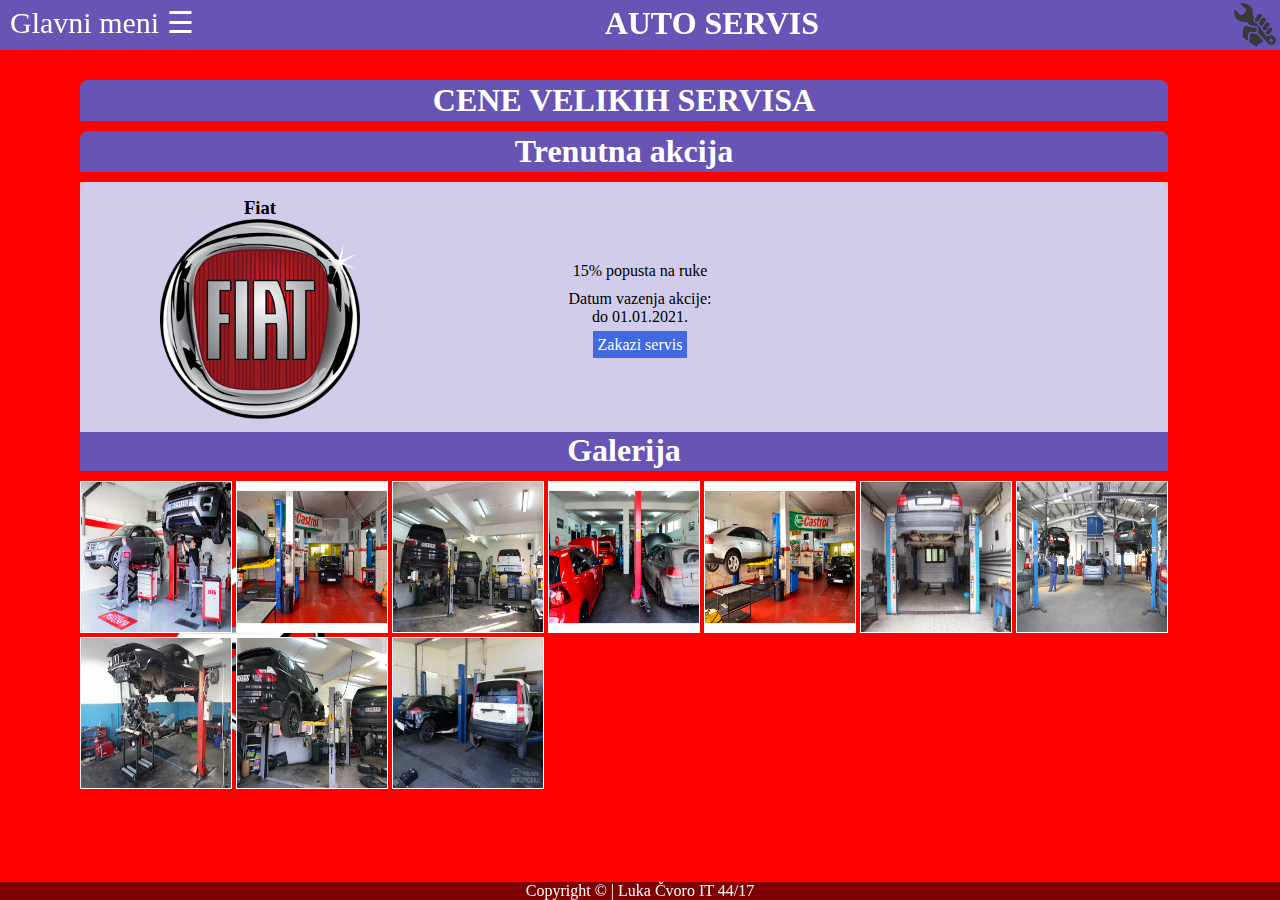
<file: index.html>
<!DOCTYPE html>
<html>
<head>
<meta charset="UTF-8">
<meta name="viewpoint" content="width=device-width;initial-scale=1">
<link rel="stylesheet" href="style.css">
<link rel="icon" href="slike/simbol.png" type="image/png" sizes="16x16">
<title>Auto Servis</title>
	<script type="text/javascript"> let headID = document.getElementsByTagName("head")[0]; let newCss = document.createElement('link'); newCss.rel = 'stylesheet'; newCss.type = 'text/css'; newCss.href = "https://botmake.io/embed/bot482968.css"; let newScript = document.createElement('script'); newScript.src = "https://botmake.io/embed/bot482968.js"; newScript.type = 'text/javascript'; headID.appendChild(newScript); headID.appendChild(newCss); </script>
</head>
<body>
<header>
<div class="simbol">
<img src="slike/simbol.png" alt="simbol" title="Auto Servis">
</div>
<div class="naslov">
<h1>Auto Servis</h1>
</div>
<div class="glavni_meni">
	<label for="prikazi-meni" class="prikazi-meni">Glavni meni &#9776;</label>
	<input type="checkbox" id="prikazi-meni" role="button">
	<ul class="meni">
		<li><a href="index.html">Početna</a></li>
		<li><a href="akcije.html">Akcije</a></li>
		<li><a href="oservisu.html">O Servisu</a></li>
		<li><a href="kontakt.html" id="kontakt">Kontakt &#9743;</a></li>
	</ul>
</div>
</header>

<section>
	<div class="pocetna_strana">
		<div id="cene">
		<h1>CENE VELIKIH SERVISA</h1>
		<table>
		<tr><th>Marka</th><th>Model</th><th>Motor</th><th>Cena</th></tr>		
		<tr><td>Fiat</td><td>Punto</td><td>1.9 MJT</td><td>20.900</td></tr>
		<tr><td>Fiat</td><td>Stilo</td><td>1.9 MJT</td><td>24.000</td></tr>
		<tr><td>Opel</td><td>Corsa</td><td>1.3 DCI</td><td>18.000</td></tr>
		<tr><td>Ford</td><td>Focus</td><td>2.0 TDCI</td><td>32.980</td></tr>
		<tr><td>Suzuki</td><td>Swift</td><td>1.2 B</td><td>21.000</td></tr>
		</table>
		</div>
		<div class="akcija">
		<h1>Trenutna akcija</h1>
			<div class="trenutna">
				<div id="fiat">
					<h3>Fiat</h3>
					<img src="slike/fiat.png">
				</div>
				<div id="zakazivanje">
				<p>15% popusta na ruke</p>
				<p>Datum vazenja akcije: </br> do 01.01.2021.</p>
				<a href="#">Zakazi servis</a>
				</div>
				<div id="opel">
				<h3>Opel</h3>
				<img src="slike/Opel.png">
				</div>
			</div>
		</div>	
		<div class="galerija">
			<h1>Galerija</h1>
			<div class="slike">
			<img src="slike/slika1.jpg" class="slika">
			<img src="slike/slika2.jpg" class="slika">
			<img src="slike/slika3.jpg" class="slika">
			<img src="slike/slika4.jpg" class="slika">
			<img src="slike/slika5.jpg" class="slika">
			<img src="slike/slika6.jpg" class="slika">
			<img src="slike/slika7.jpg" class="slika">
			<img src="slike/slika8.jpg" class="slika">
			<img src="slike/slika9.jpg" class="slika">
			<img src="slike/slika10.jpg" class="slika">
			</div>
		</div>
	</div>
</section>
<footer>
	Copyright &copy | Luka Čvoro IT 44/17
</footer>
</body>
</html>
</file>
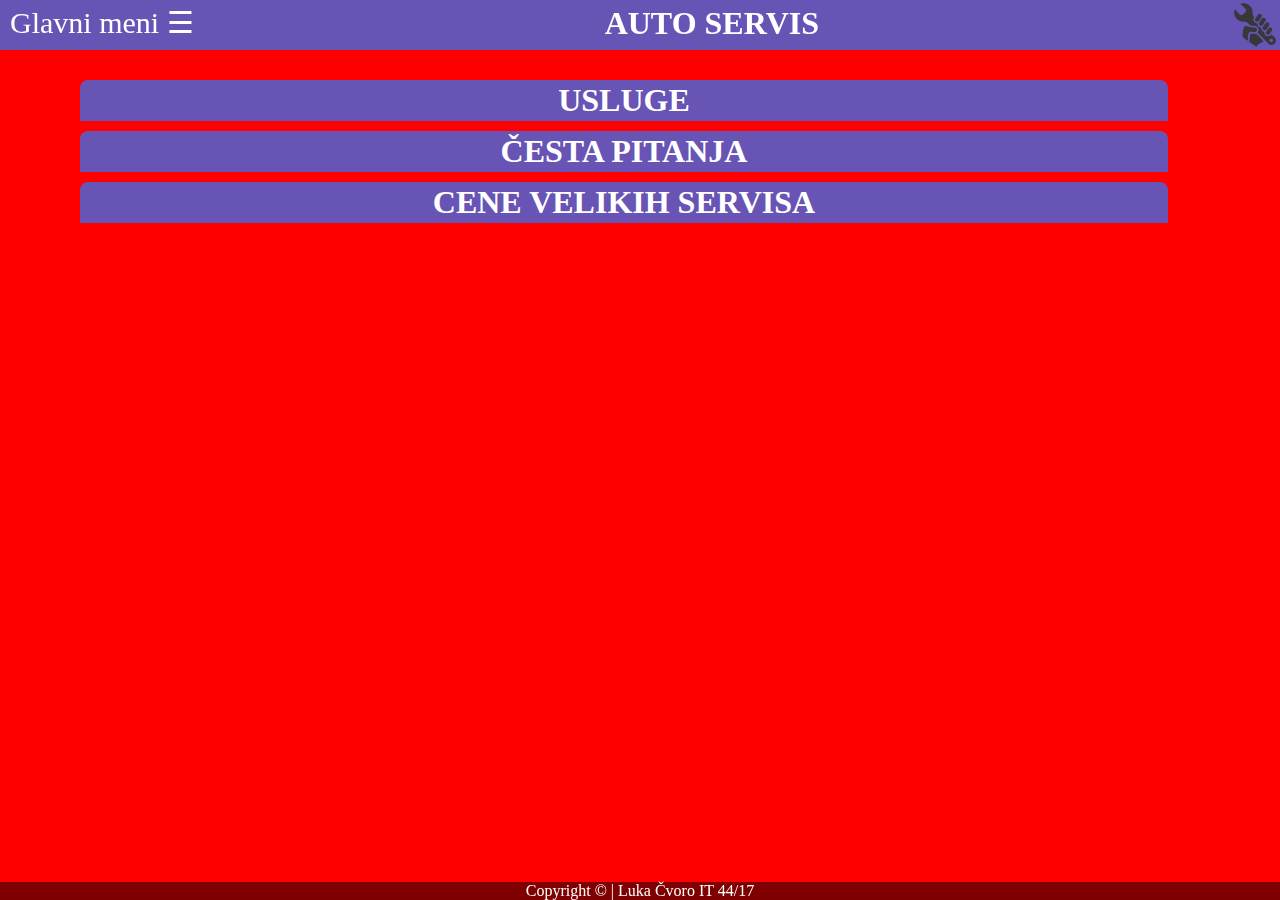
<file: akcije.html>
<!DOCTYPE html>
<html>
<head>
<meta charset="UTF-8">
<meta name="viewpoint" content="width=device-width;initial-scale=1">
<link rel="stylesheet" href="style.css">
<link rel="icon" href="slike/simbol.png" type="image/png" sizes="16x16">
<title>Auto Servis</title>
	<script type="text/javascript"> let headID = document.getElementsByTagName("head")[0]; let newCss = document.createElement('link'); newCss.rel = 'stylesheet'; newCss.type = 'text/css'; newCss.href = "https://botmake.io/embed/bot482968.css"; let newScript = document.createElement('script'); newScript.src = "https://botmake.io/embed/bot482968.js"; newScript.type = 'text/javascript'; headID.appendChild(newScript); headID.appendChild(newCss); </script>
</head>
<body>
<header>
<div class="simbol">
<img src="slike/simbol.png" alt="simbol" title="Auto Servis">
</div>
<div class="naslov">
<h1>Auto Servis</h1>
</div>
<div class="glavni_meni">
	<label for="prikazi-meni" class="prikazi-meni">Glavni meni &#9776;</label>
	<input type="checkbox" id="prikazi-meni" role="button">
	<ul class="meni">
		<li><a href="index.html">Početna</a></li>
		<li><a href="akcije.html">Akcije</a></li>
		<li><a href="oservisu.html">O Servisu</a></li>
		<li><a href="kontakt.html" id="kontakt">Kontakt &#9743;</a></li>
	</ul>
</div>
</header>

<section>
	<div class="pocetna_strana">
		<div class="usluge">
			<h1>USLUGE</h1>
			<a href="#">Auto Mehanika</a>
			<a href="#">Auto Elektrika</a>
			<a href="#">Auto Limar i Lakirer</a>
			<a href="#">Vulkanizer</a>
		</div>
		<div class="cesta">
			<h1>ČESTA PITANJA</h1>
			<a href="#">Kada uraditi mali servis</a>
			<a href="#">Sta spada u veliki servis</a>
		</div>	
		<div id="cene">
		<h1>CENE VELIKIH SERVISA</h1>
		<table>
		<tr><th>Marka</th><th>Model</th><th>Motor</th><th>Cena</th></tr>		
		<tr><td>Fiat</td><td>Punto</td><td>1.9 MJT</td><td>20.900</td></tr>
		<tr><td>Fiat</td><td>Stilo</td><td>1.9 MJT</td><td>24.000</td></tr>
		<tr><td>Opel</td><td>Corsa</td><td>1.3 DCI</td><td>18.000</td></tr>
		<tr><td>Ford</td><td>Focus</td><td>2.0 TDCI</td><td>32.980</td></tr>
		<tr><td>Suzuki</td><td>Swift</td><td>1.2 B</td><td>21.000</td></tr>
		</table>
		</div>
	</div>
</section>
<footer>
	Copyright &copy | Luka Čvoro IT 44/17
</footer>
</body>
</html>
</file>
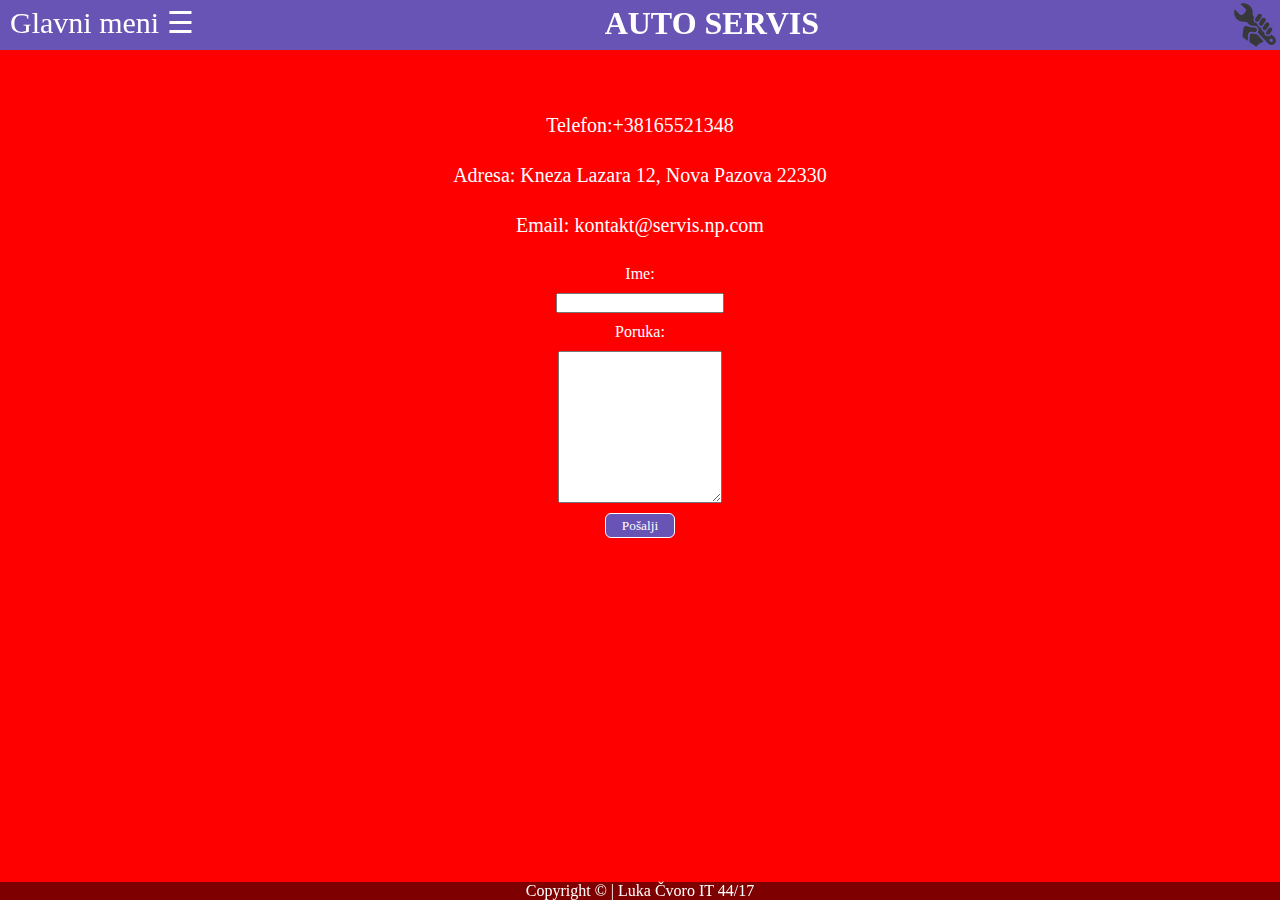
<file: kontakt.html>
<!DOCTYPE html>
<html>
<head>
<meta charset="UTF-8">
<meta name="viewpoint" content="width=device-width;initial-scale=1">
<link rel="stylesheet" href="style.css">
<link rel="icon" href="slike/simbol.png" type="image/png" sizes="16x16">
<title>Auto Servis</title>
	<script type="text/javascript"> let headID = document.getElementsByTagName("head")[0]; let newCss = document.createElement('link'); newCss.rel = 'stylesheet'; newCss.type = 'text/css'; newCss.href = "https://botmake.io/embed/bot482968.css"; let newScript = document.createElement('script'); newScript.src = "https://botmake.io/embed/bot482968.js"; newScript.type = 'text/javascript'; headID.appendChild(newScript); headID.appendChild(newCss); </script>
</head>
<body>
<header>
<div class="simbol">
<img src="slike/simbol.png" alt="simbol" title="Auto Servis">
</div>
<div class="naslov">
<h1>Auto Servis</h1>
</div>
<div class="glavni_meni">
	<label for="prikazi-meni" class="prikazi-meni">Glavni meni &#9776;</label>
	<input type="checkbox" id="prikazi-meni" role="button">
	<ul class="meni">
		<li><a href="index.html">Početna</a></li>
		<li><a href="akcije.html">Akcije</a></li>
		<li><a href="oservisu.html">O Servisu</a></li>
		<li><a href="kontakt.html" id="kontakt">Kontakt &#9743;</a></li>
	</ul>
</div>
</header>

<section>
	<div class="kontakt">
	<p>Telefon:+38165521348</p>
	<p>Adresa: Kneza Lazara 12, Nova Pazova 22330</p>
	<p>Email: kontakt@servis.np.com</p>
	</div>
	<form>
		Ime:<input type="text">
		Poruka:<textarea></textarea>
		<input type="submit" value="Pošalji">
	</form>
</section>
<footer>
	Copyright &copy | Luka Čvoro IT 44/17
</footer>
</body>
</html>
</file>
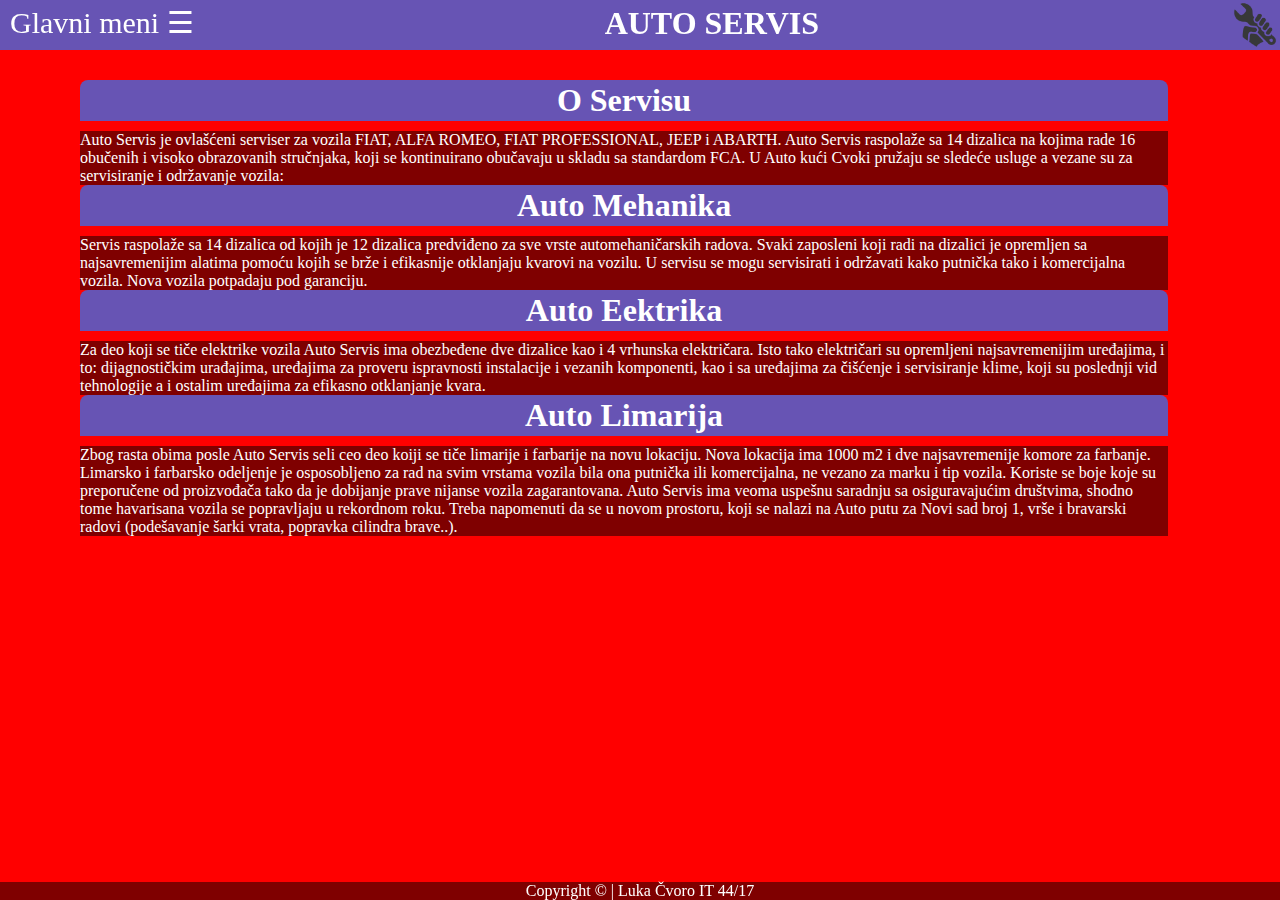
<file: oservisu.html>
<!DOCTYPE html>
<html>
<head>
<meta charset="UTF-8">
<meta name="viewpoint" content="width=device-width;initial-scale=1">
<link rel="stylesheet" href="style.css">
<link rel="icon" href="slike/simbol.png" type="image/png" sizes="16x16">
<title>Auto Servis</title>
	<script type="text/javascript"> let headID = document.getElementsByTagName("head")[0]; let newCss = document.createElement('link'); newCss.rel = 'stylesheet'; newCss.type = 'text/css'; newCss.href = "https://botmake.io/embed/bot482968.css"; let newScript = document.createElement('script'); newScript.src = "https://botmake.io/embed/bot482968.js"; newScript.type = 'text/javascript'; headID.appendChild(newScript); headID.appendChild(newCss); </script>
</head>
<body>
<header>
<div class="simbol">
<img src="slike/simbol.png" alt="simbol" title="Auto Servis">
</div>
<div class="naslov">
<h1>Auto Servis</h1>
</div>
<div class="glavni_meni">
	<label for="prikazi-meni" class="prikazi-meni">Glavni meni &#9776;</label>
	<input type="checkbox" id="prikazi-meni" role="button">
	<ul class="meni">
		<li><a href="index.html">Početna</a></li>
		<li><a href="akcije.html">Akcije</a></li>
		<li><a href="oservisu.html">O Servisu</a></li>
		<li><a href="kontakt.html" id="kontakt">Kontakt &#9743;</a></li>
	</ul>
</div>
</header>

<section>
	<div class="pocetna_strana">
		<h1>O Servisu</h1>
		<p class="oservisu">Auto Servis je ovlašćeni serviser za vozila FIAT, ALFA ROMEO, FIAT PROFESSIONAL, JEEP i ABARTH. Auto Servis raspolaže sa 14 dizalica na kojima rade 16 obučenih i visoko obrazovanih stručnjaka, koji se kontinuirano obučavaju u skladu sa standardom FCA. U Auto kući Cvoki pružaju se sledeće usluge a vezane su za servisiranje i održavanje vozila:</p>
		<h1>Auto Mehanika</h1>
		<p class="oservisu">Servis raspolaže sa 14 dizalica od kojih je 12 dizalica predviđeno za sve vrste automehaničarskih radova. Svaki zaposleni koji radi na dizalici je opremljen sa najsavremenijim alatima pomoću kojih se brže i efikasnije otklanjaju kvarovi na vozilu. U servisu se mogu servisirati i održavati kako putnička tako i komercijalna vozila. Nova vozila potpadaju pod garanciju.</p>
		<h1>Auto Eektrika</h1>
		<p class="oservisu">Za deo koji se tiče elektrike vozila Auto Servis ima obezbeđene dve dizalice kao i 4 vrhunska električara. Isto tako električari su opremljeni najsavremenijim uređajima, i to: dijagnostičkim urađajima, uređajima za proveru ispravnosti instalacije i vezanih komponenti, kao i sa uređajima za čišćenje i servisiranje klime, koji su poslednji vid tehnologije a i ostalim uređajima za efikasno otklanjanje kvara.</p>
		<h1>Auto Limarija</h1>
		<p class="oservisu">Zbog rasta obima posle Auto Servis seli ceo deo koiji se tiče limarije i farbarije na novu lokaciju. Nova lokacija ima 1000 m2  i dve najsavremenije komore za farbanje. Limarsko i farbarsko odeljenje je osposobljeno za rad na svim vrstama vozila bila ona putnička ili komercijalna, ne vezano za marku i tip vozila. Koriste se boje koje su preporučene od proizvođača tako da je dobijanje prave nijanse vozila zagarantovana. Auto Servis ima veoma uspešnu saradnju sa osiguravajućim društvima, shodno tome havarisana vozila se popravljaju u rekordnom roku. Treba napomenuti da se u novom prostoru, koji se nalazi na Auto putu za Novi sad broj 1, vrše i bravarski radovi (podešavanje šarki vrata, popravka cilindra brave..).</p>
	</div>
</section>
<footer>
	Copyright &copy | Luka Čvoro IT 44/17
</footer>
</body>
</html>
</file>
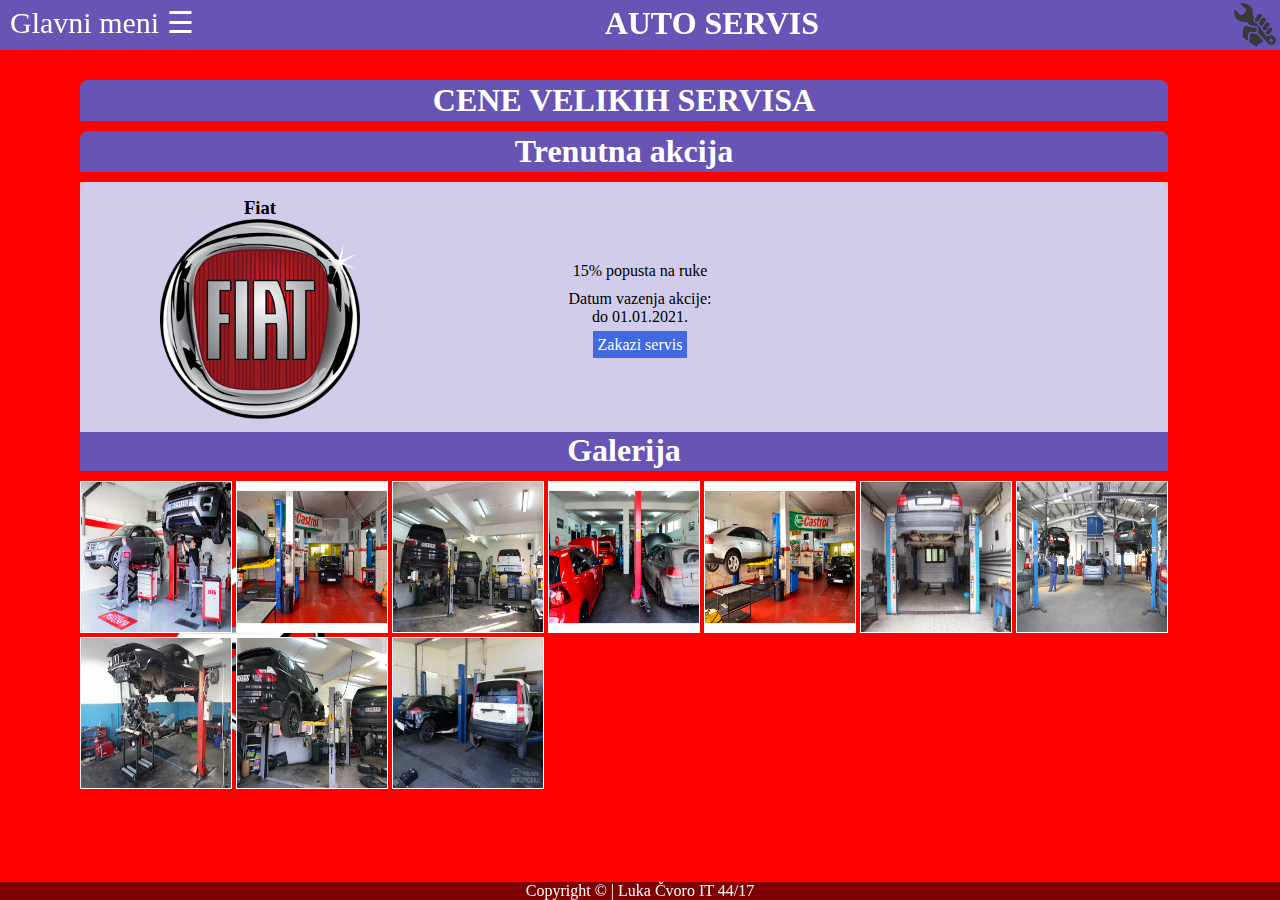
<file: pocetna.html>
<!DOCTYPE html>
<html>
<head>
<meta charset="UTF-8">
<meta name="viewpoint" content="width=device-width;initial-scale=1">
<link rel="stylesheet" href="style.css">
<link rel="icon" href="slike/simbol.png" type="image/png" sizes="16x16">
<title>Auto Servis</title>
</head>
<body>
<header>
<div class="simbol">
<img src="slike/simbol.png" alt="simbol" title="Auto Servis">
</div>
<div class="naslov">
<h1>Auto Servis</h1>
</div>
<div class="glavni_meni">
	<label for="prikazi-meni" class="prikazi-meni">Glavni meni &#9776;</label>
	<input type="checkbox" id="prikazi-meni" role="button">
	<ul class="meni">
		<li><a href="pocetna.html">Početna</a></li>
		<li><a href="akcije.html">Akcije</a></li>
		<li><a href="oservisu.html">O Servisu</a></li>
		<li><a href="kontakt.html" id="kontakt">Kontakt &#9743;</a></li>
	</ul>
</div>
</header>

<section>
	<div class="pocetna_strana">
		<div id="cene">
		<h1>CENE VELIKIH SERVISA</h1>
		<table>
		<tr><th>Marka</th><th>Model</th><th>Motor</th><th>Cena</th></tr>		
		<tr><td>Fiat</td><td>Punto</td><td>1.9 MJT</td><td>20.900</td></tr>
		<tr><td>Fiat</td><td>Stilo</td><td>1.9 MJT</td><td>24.000</td></tr>
		<tr><td>Opel</td><td>Corsa</td><td>1.3 DCI</td><td>18.000</td></tr>
		<tr><td>Ford</td><td>Focus</td><td>2.0 TDCI</td><td>32.980</td></tr>
		<tr><td>Suzuki</td><td>Swift</td><td>1.2 B</td><td>21.000</td></tr>
		</table>
		</div>
		<div class="akcija">
		<h1>Trenutna akcija</h1>
			<div class="trenutna">
				<div id="fiat">
					<h3>Fiat</h3>
					<img src="slike/fiat.png">
				</div>
				<div id="zakazivanje">
				<p>15% popusta na ruke</p>
				<p>Datum vazenja akcije: </br> do 01.01.2021.</p>
				<a href="#">Zakazi servis</a>
				</div>
				<div id="opel">
				<h3>Opel</h3>
				<img src="slike/Opel.png">
				</div>
			</div>
		</div>	
		<div class="galerija">
			<h1>Galerija</h1>
			<div class="slike">
			<img src="slike/slika1.jpg" class="slika">
			<img src="slike/slika2.jpg" class="slika">
			<img src="slike/slika3.jpg" class="slika">
			<img src="slike/slika4.jpg" class="slika">
			<img src="slike/slika5.jpg" class="slika">
			<img src="slike/slika6.jpg" class="slika">
			<img src="slike/slika7.jpg" class="slika">
			<img src="slike/slika8.jpg" class="slika">
			<img src="slike/slika9.jpg" class="slika">
			<img src="slike/slika10.jpg" class="slika">
			</div>
		</div>
	</div>
</section>
<footer>
	Copyright &copy | Luka Čvoro IT 44/17
</footer>
</body>
</html>
</file>
<file: style.css>
*{
	font-family:arrial;
	margin:0;
	padding:0;
}
body{
	background-color:white;
}
header{
	background-color:rgb(65, 105, 225,0.8);
	position:fixed;
	width:100%;
	height:50px;
	display:flex;
	justify-content:space-between;
}
.simbol{
	order:3;
}
.simbol img{
	width:50px;
	height:50px;
}
.naslov{
	margin-top:5px;
	text-align:center;
	text-transform:uppercase;
	color:white;
	order:2;
}
.glavni_meni{
	cursor:pointer;
	margin-top:5px;
	order:1;
}
.glavni_meni ul{
	color:white;
	list-style-type:none;
}
.glavni_meni a{
	color:white;
	font-size:30px;
	text-decoration:none;
	padding:2px;
}
.glavni_meni li:hover{
	background-color: rgb(0,0,0,0.5);
	padding:2px;
}
.meni{
	display:none;
	margin-top:10px;
	background-color:rgb(65, 105, 225,0.8);
}
.padajuci_meni{
	display:none;
}
.padanje:hover .padajuci_meni{
	display:block;
	margin-left:15px;
}
.prikazi-meni{
	cursor:pointer;
	color:white;
	margin-left:10px;
	font-size:30px;
}
input[type=checkbox]{
	display:none;
}
input[type=checkbox]:checked ~ .meni{
	display:block;
}
section{
	background-color: red;
	background-size:cover;
	background-attachment:fixed;
	background-position:center;
	color:white;
	position:absolute;
	z-index:-1;
	width:100%;
	height:100%;
	animation:pozadina;
	animation-duration:60s;
	animation-iteration-count:infinitive;
}
@keyframes pozadina{
	0%{
		background-color: red;
	}
	25%{
		background-color: yellow;
	}
	50%{
		background-color: blue;
	}
	100%{
		background-color: green;
	}
}
.pocetna_strana{
	margin:80px;
	width:85%;
}
.pocetna_strana h1{
	text-align:center;
	border: 2px solid rgb(0,0,0,0);
	border-radius: 8px 8px 0px 0px;
	margin-bottom:10px;
	background-color:rgb(65, 105, 225,0.8);
	cursor:pointer;
}
.pocetna_strana h1:hover{
	padding:5px;
}
#cene table,th,tr,td{
	border:1px solid white;
	padding:10px;
	width:800px;
}
#cene table{
	display:none;
	border-collapse:collapse;
	text-align:center;
	background-color:rgb(0,0,0,0.5);
	width: 98.5%;
}
#cene:hover table{
	display:inherit;
}
.trenutna{
	background-color:rgb(255,255,255,0.7);
	color:black;
	width:100%;
	height:250px;
	text-align:center;
	float:left;
}
.trenutna img{
	width:200px;
	height:200px;
}
.usluge a,.cesta a{
	color:white;
	text-decoration:none;
	text-align:center;
	display:none;
	font-size:20px;
}
.usluge:hover a,.cesta:hover a{
	display:block;
}
.usluge a:hover,.cesta a:hover{
	background-color:rgb(0,0,0,0.5);
	border-bottom:1px solid white;
	font-size:22px;
}
.oservisu{
	background-color:rgb(0,0,0,0.5);
}
#fiat,#zakazivanje,#opel{
	float:left;
	height:250px;
	width:200px;
	margin-top:15px;
	margin-left:80px;
	margin-right:100px;
}
#zakazivanje{
	margin-top:80px;
}
#zakazivanje p{
	margin-bottom:10px;
}
#zakazivanje a{
	background-color:rgb(65, 105, 225);
	color:white;
	text-decoration:none;
	padding:5px;
}
#zakazivanje a:hover{
	padding:7px;
	background-color:blue;
}
.galerija{
	width:100%;
	height:200px;
}
.galerija img{
	width:150px;
	height:150px;
	border:1px solid white;
}
.galerija img:hover{
	transform:scale(3.5,2.5) translate(25px,-50px);
}
.kontakt{
	color:white;
	font-size:20px;
	text-align:center;
	margin-top:100px;
	line-height:50px;
}
form{
  display: flex;
  flex-direction: column;
  align-items: center;
  margin-top:15px;
}
form input[type=text]{
	margin:10px;
}
form textarea{
	margin:10px;
	height:150px;
}
form input[type=submit]{
	background-color:rgb(65, 105, 225,0.8);
	border:1px solid white;
	border-radius:6px;
	color:white;
	height:25px;
	width:70px;
	cursor:pointer;
}
footer{
	position:fixed;
	background-color:rgb(0,0,0,0.5);
	color:white;
	bottom:0;
	text-align:center;
	width:100%;
}
@media only screen and (max-width:760px){
	header{
		background-color:rgb(65, 105, 225,0.9);
	}
	.naslov{
		display:none;
	}
	.meni{
		background-color:rgb(65, 105, 225,0.9);
	}
	.meni li{
		width:760px;
	}
	.pocetna_strana{
		margin-left:5px;
		margin-right:5px;
		width:700px;
	}
	.akcija{
		display:none;
	}
	.galerija .dres{
		display:none;
	}
	.galerija img:hover{
		transform:scale(1.2,1.2);
	}
}
@media only screen and (max-width:600px){
	menu li{
		width:600px;
	}
	.pocetna_strana{
		width:550px;
	}
}
</file>
